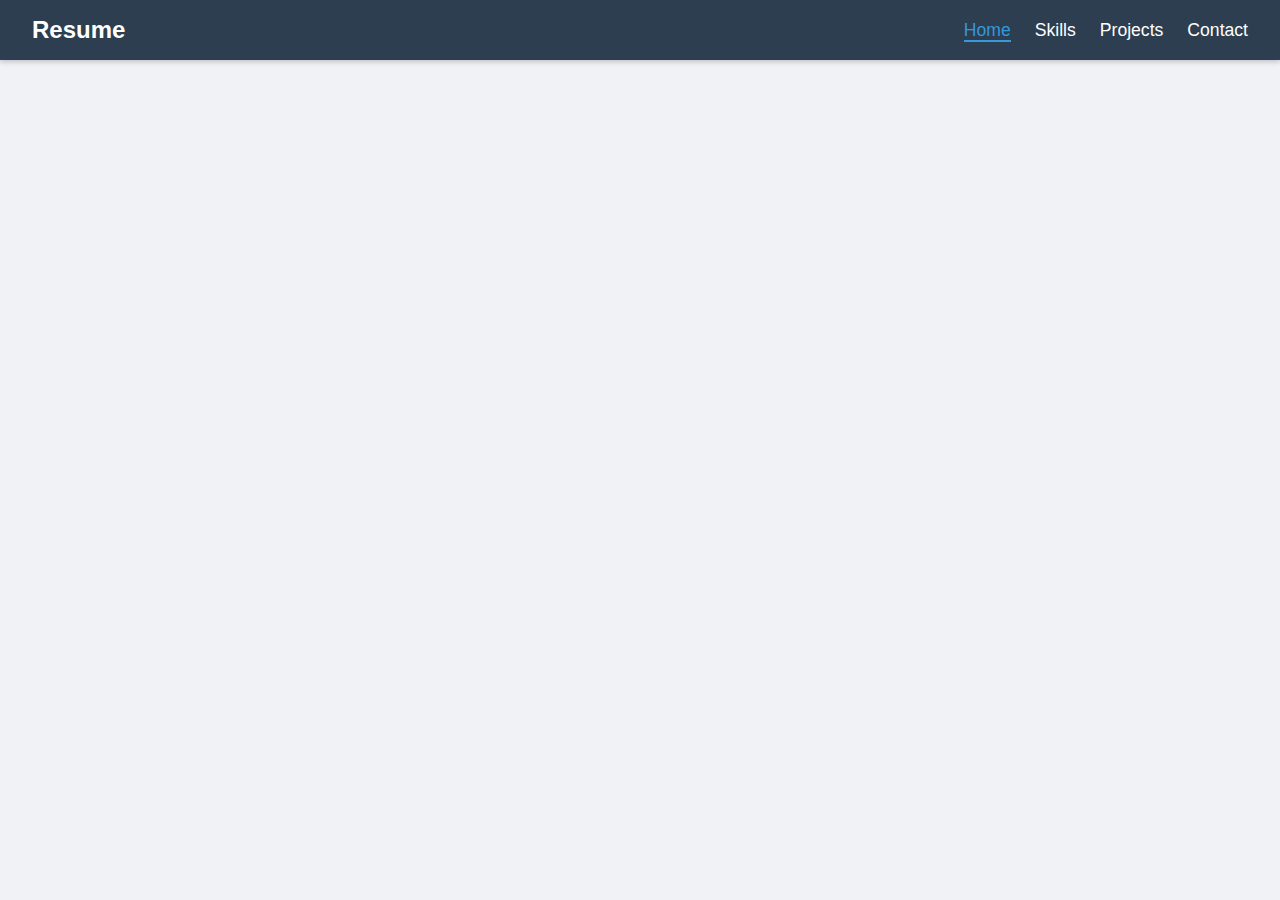
<file: index.html>
<script type="text/javascript">
        var gk_isXlsx = false;
        var gk_xlsxFileLookup = {};
        var gk_fileData = {};
        function filledCell(cell) {
          return cell !== '' && cell != null;
        }
        function loadFileData(filename) {
        if (gk_isXlsx && gk_xlsxFileLookup[filename]) {
            try {
                var workbook = XLSX.read(gk_fileData[filename], { type: 'base64' });
                var firstSheetName = workbook.SheetNames[0];
                var worksheet = workbook.Sheets[firstSheetName];

                // Convert sheet to JSON to filter blank rows
                var jsonData = XLSX.utils.sheet_to_json(worksheet, { header: 1, blankrows: false, defval: '' });
                // Filter out blank rows (rows where all cells are empty, null, or undefined)
                var filteredData = jsonData.filter(row => row.some(filledCell));

                // Heuristic to find the header row by ignoring rows with fewer filled cells than the next row
                var headerRowIndex = filteredData.findIndex((row, index) =>
                  row.filter(filledCell).length >= filteredData[index + 1]?.filter(filledCell).length
                );
                // Fallback
                if (headerRowIndex === -1 || headerRowIndex > 25) {
                  headerRowIndex = 0;
                }

                // Convert filtered JSON back to CSV
                var csv = XLSX.utils.aoa_to_sheet(filteredData.slice(headerRowIndex)); // Create a new sheet from filtered array of arrays
                csv = XLSX.utils.sheet_to_csv(csv, { header: 1 });
                return csv;
            } catch (e) {
                console.error(e);
                return "";
            }
        }
        return gk_fileData[filename] || "";
        }
        </script><!DOCTYPE html>
<html lang="en">
<head>
  <meta charset="UTF-8">
  <meta name="viewport" content="width=device-width, initial-scale=1.0">
  <title>Home - Resume Website</title>
  <link rel="stylesheet" href="styles.css">
</head>
<body>
  <nav class="navbar">
    <div class="nav-brand">Resume</div>
    <ul class="nav-links">
      <li><a href="index.html" class="active">Home</a></li>
      <li><a href="skills.html">Skills</a></li>
      <li><a href="projects.html">Projects</a></li>
      <li><a href="contact.html">Contact</a></li>
    </ul>
  </nav>
  <main class="container">
    <section class="hero fade-in">
      <h1>Hello, I'm John Doe</h1>
      <p>Web Developer & Designer</p>
      <p>Welcome to my personal portfolio. Explore my skills, projects, and get in touch!</p>
    </section>
  </main>
  <script src="script.js"></script>
</body>
</html>
</file>
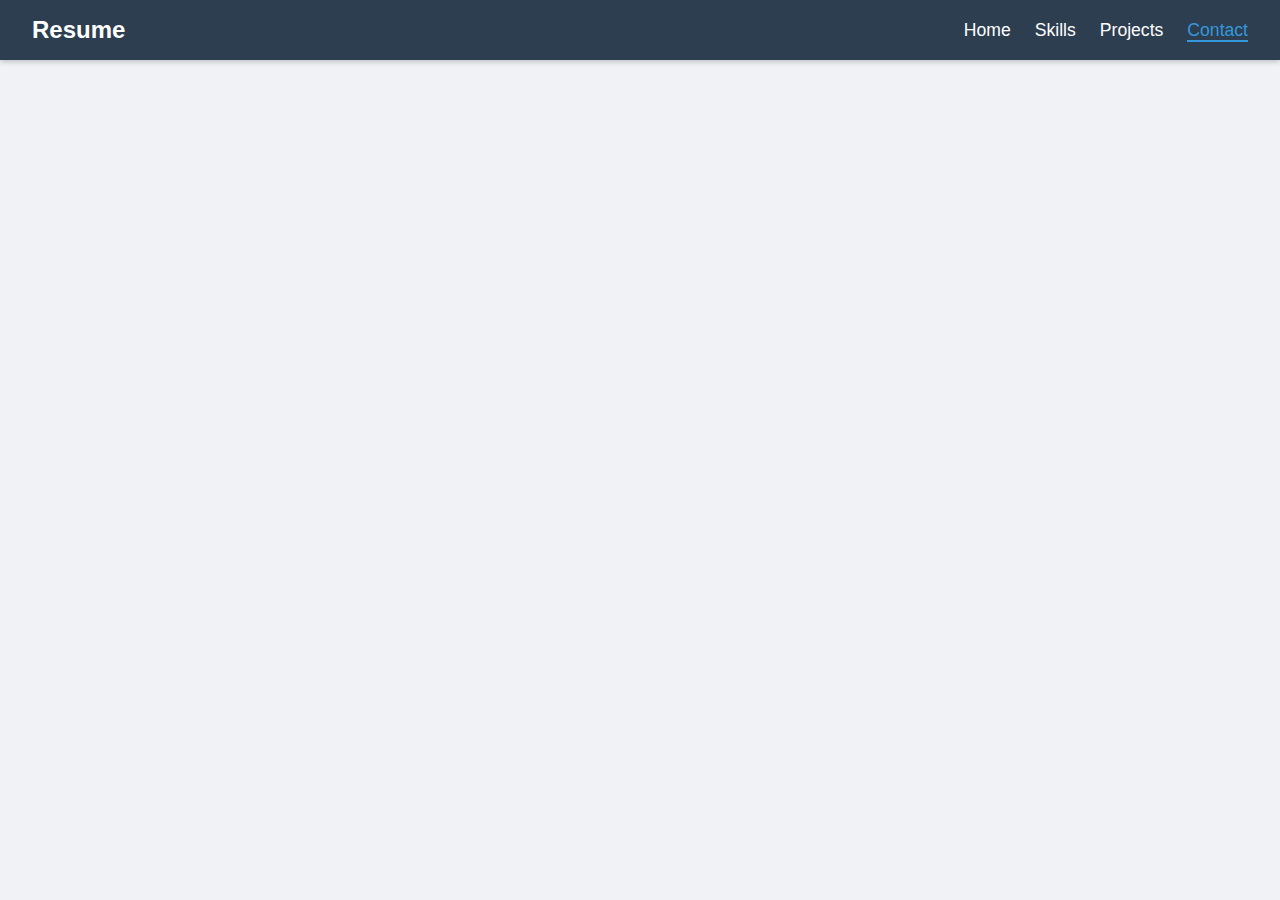
<file: contact.html>
<script type="text/javascript">
        var gk_isXlsx = false;
        var gk_xlsxFileLookup = {};
        var gk_fileData = {};
        function filledCell(cell) {
          return cell !== '' && cell != null;
        }
        function loadFileData(filename) {
        if (gk_isXlsx && gk_xlsxFileLookup[filename]) {
            try {
                var workbook = XLSX.read(gk_fileData[filename], { type: 'base64' });
                var firstSheetName = workbook.SheetNames[0];
                var worksheet = workbook.Sheets[firstSheetName];

                // Convert sheet to JSON to filter blank rows
                var jsonData = XLSX.utils.sheet_to_json(worksheet, { header: 1, blankrows: false, defval: '' });
                // Filter out blank rows (rows where all cells are empty, null, or undefined)
                var filteredData = jsonData.filter(row => row.some(filledCell));

                // Heuristic to find the header row by ignoring rows with fewer filled cells than the next row
                var headerRowIndex = filteredData.findIndex((row, index) =>
                  row.filter(filledCell).length >= filteredData[index + 1]?.filter(filledCell).length
                );
                // Fallback
                if (headerRowIndex === -1 || headerRowIndex > 25) {
                  headerRowIndex = 0;
                }

                // Convert filtered JSON back to CSV
                var csv = XLSX.utils.aoa_to_sheet(filteredData.slice(headerRowIndex)); // Create a new sheet from filtered array of arrays
                csv = XLSX.utils.sheet_to_csv(csv, { header: 1 });
                return csv;
            } catch (e) {
                console.error(e);
                return "";
            }
        }
        return gk_fileData[filename] || "";
        }
        </script><!DOCTYPE html>
<html lang="en">
<head>
  <meta charset="UTF-8">
  <meta name="viewport" content="width=device-width, initial-scale=1.0">
  <title>Contact - Resume Website</title>
  <link rel="stylesheet" href="styles.css">
</head>
<body>
  <nav class="navbar">
    <div class="nav-brand">Resume</div>
    <ul class="nav-links">
      <li><a href="index.html">Home</a></li>
      <li><a href="skills.html">Skills</a></li>
      <li><a href="projects.html">Projects</a></li>
      <li><a href="contact.html" class="active">Contact</a></li>
    </ul>
  </nav>
  <main class="container">
    <section class="contact fade-in">
      <h1>Contact Me</h1>
      <p>Email: john.doe@example.com</p>
      <p>LinkedIn: linkedin.com/in/johndoe</p>
      <p>GitHub: github.com/johndoe</p>
    </section>
  </main>
  <script src="script.js"></script>
</body>
</html>
</file>
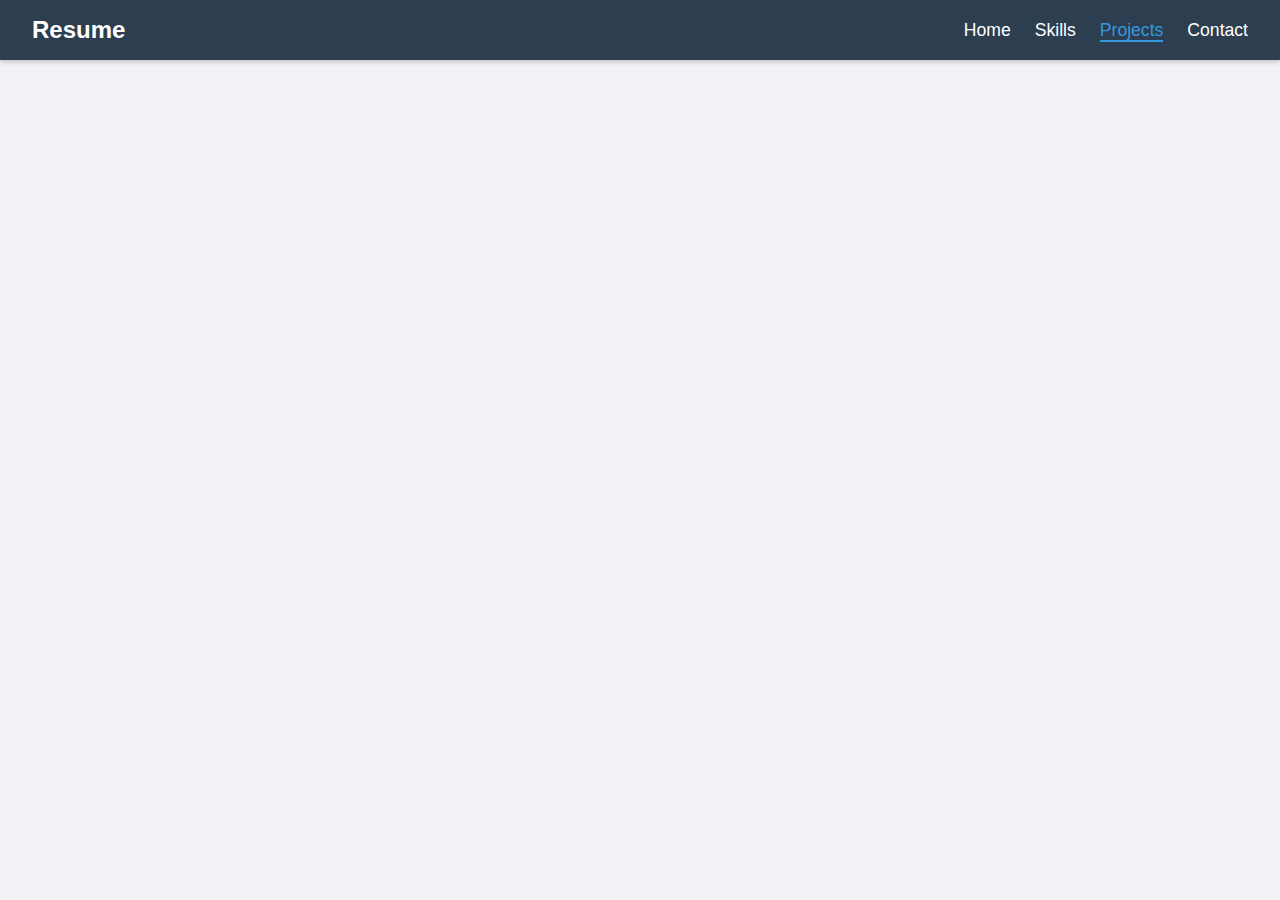
<file: projects.html>
<script type="text/javascript">
        var gk_isXlsx = false;
        var gk_xlsxFileLookup = {};
        var gk_fileData = {};
        function filledCell(cell) {
          return cell !== '' && cell != null;
        }
        function loadFileData(filename) {
        if (gk_isXlsx && gk_xlsxFileLookup[filename]) {
            try {
                var workbook = XLSX.read(gk_fileData[filename], { type: 'base64' });
                var firstSheetName = workbook.SheetNames[0];
                var worksheet = workbook.Sheets[firstSheetName];

                // Convert sheet to JSON to filter blank rows
                var jsonData = XLSX.utils.sheet_to_json(worksheet, { header: 1, blankrows: false, defval: '' });
                // Filter out blank rows (rows where all cells are empty, null, or undefined)
                var filteredData = jsonData.filter(row => row.some(filledCell));

                // Heuristic to find the header row by ignoring rows with fewer filled cells than the next row
                var headerRowIndex = filteredData.findIndex((row, index) =>
                  row.filter(filledCell).length >= filteredData[index + 1]?.filter(filledCell).length
                );
                // Fallback
                if (headerRowIndex === -1 || headerRowIndex > 25) {
                  headerRowIndex = 0;
                }

                // Convert filtered JSON back to CSV
                var csv = XLSX.utils.aoa_to_sheet(filteredData.slice(headerRowIndex)); // Create a new sheet from filtered array of arrays
                csv = XLSX.utils.sheet_to_csv(csv, { header: 1 });
                return csv;
            } catch (e) {
                console.error(e);
                return "";
            }
        }
        return gk_fileData[filename] || "";
        }
        </script><!DOCTYPE html>
<html lang="en">
<head>
  <meta charset="UTF-8">
  <meta name="viewport" content="width=device-width, initial-scale=1.0">
  <title>Projects - Resume Website</title>
  <link rel="stylesheet" href="styles.css">
</head>
<body>
  <nav class="navbar">
    <div class="nav-brand">Resume</div>
    <ul class="nav-links">
      <li><a href="index.html">Home</a></li>
      <li><a href="skills.html">Skills</a></li>
      <li><a href="projects.html" class="active">Projects</a></li>
      <li><a href="contact.html">Contact</a></li>
    </ul>
  </nav>
  <main class="container">
    <section class="projects fade-in">
      <h1>My Projects</h1>
      <div class="project-grid">
        <div class="project-card">
          <h3>Project One</h3>
          <p>A responsive e-commerce website built with HTML, CSS, and JavaScript.</p>
        </div>
        <div class="project-card">
          <h3>Project Two</h3>
          <p>A task management app using React and Firebase.</p>
        </div>
         <div class="project-card">
          <h3>Project Three</h3>
          <p>A task management app using React and Firebase.</p>
        </div>
        
      </div>
    </section>
  </main>
  <script src="script.js"></script>
</body>
</html>
</file>
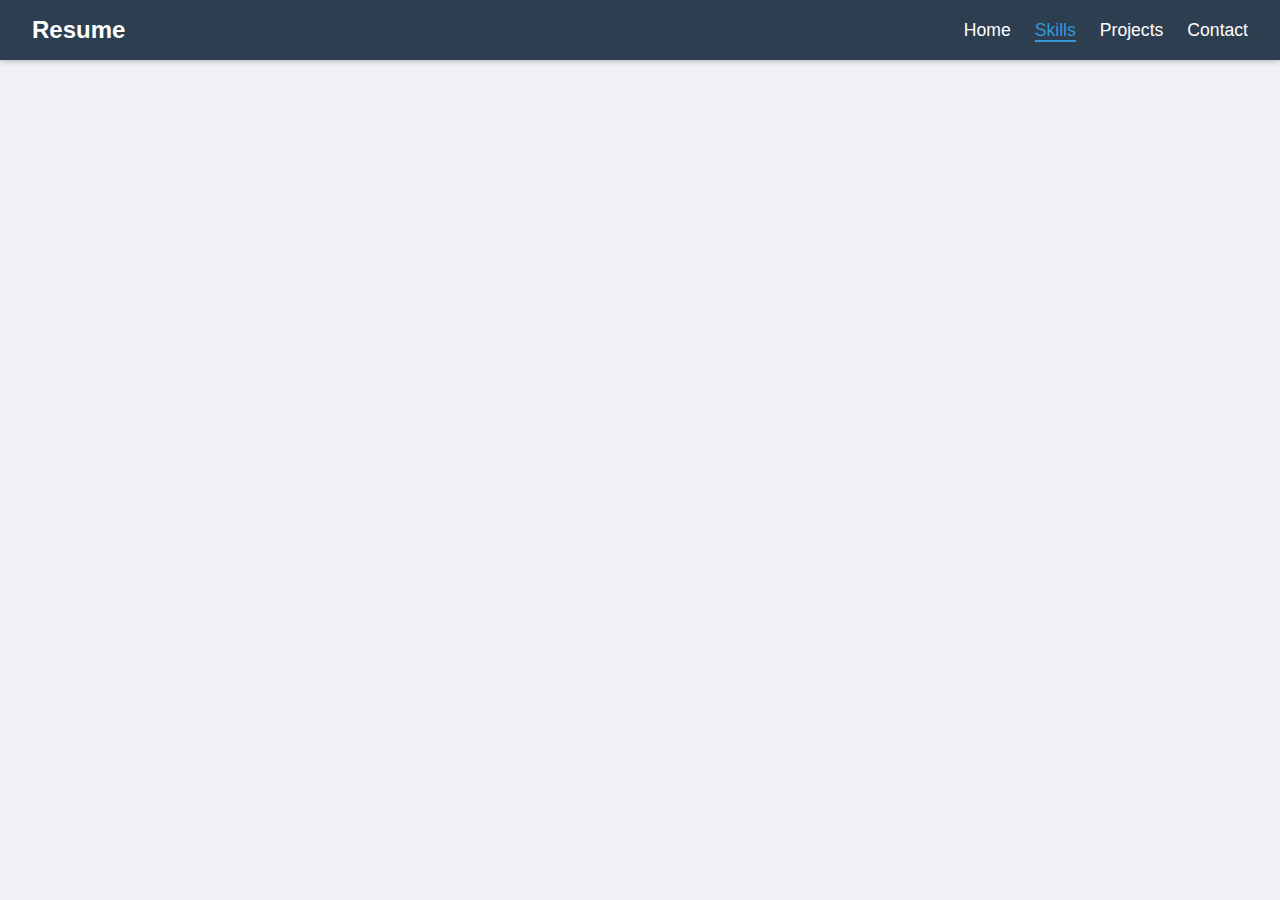
<file: skills.html>
<script type="text/javascript">
        var gk_isXlsx = false;
        var gk_xlsxFileLookup = {};
        var gk_fileData = {};
        function filledCell(cell) {
          return cell !== '' && cell != null;
        }
        function loadFileData(filename) {
        if (gk_isXlsx && gk_xlsxFileLookup[filename]) {
            try {
                var workbook = XLSX.read(gk_fileData[filename], { type: 'base64' });
                var firstSheetName = workbook.SheetNames[0];
                var worksheet = workbook.Sheets[firstSheetName];

                // Convert sheet to JSON to filter blank rows
                var jsonData = XLSX.utils.sheet_to_json(worksheet, { header: 1, blankrows: false, defval: '' });
                // Filter out blank rows (rows where all cells are empty, null, or undefined)
                var filteredData = jsonData.filter(row => row.some(filledCell));

                // Heuristic to find the header row by ignoring rows with fewer filled cells than the next row
                var headerRowIndex = filteredData.findIndex((row, index) =>
                  row.filter(filledCell).length >= filteredData[index + 1]?.filter(filledCell).length
                );
                // Fallback
                if (headerRowIndex === -1 || headerRowIndex > 25) {
                  headerRowIndex = 0;
                }

                // Convert filtered JSON back to CSV
                var csv = XLSX.utils.aoa_to_sheet(filteredData.slice(headerRowIndex)); // Create a new sheet from filtered array of arrays
                csv = XLSX.utils.sheet_to_csv(csv, { header: 1 });
                return csv;
            } catch (e) {
                console.error(e);
                return "";
            }
        }
        return gk_fileData[filename] || "";
        }
        </script><!DOCTYPE html>
<html lang="en">
<head>
  <meta charset="UTF-8">
  <meta name="viewport" content="width=device-width, initial-scale=1.0">
  <title>Skills - Resume Website</title>
  <link rel="stylesheet" href="styles.css">
</head>
<body>
  <nav class="navbar">
    <div class="nav-brand">Resume</div>
    <ul class="nav-links">
      <li><a href="index.html">Home</a></li>
      <li><a href="skills.html" class="active">Skills</a></li>
      <li><a href="projects.html">Projects</a></li>
      <li><a href="contact.html">Contact</a></li>
    </ul>
  </nav>
  <main class="container">
    <section class="skills fade-in">
      <h1>My Skills</h1>
      <ul class="skills-list">
        <li class="skill-item">HTML5 <span class="skill-level">90%</span></li>
        <li class="skill-item">CSS3 <span class="skill-level">85%</span></li>
        <li class="skill-item">JavaScript <span class="skill-level">80%</span></li>
        <li class="skill-item">React <span class="skill-level">75%</span></li>
      </ul>
    </section>
  </main>
  <script src="script.js"></script>
</body>
</html>
</file>
<file: styles.css>
body {
  margin: 0;
  font-family: 'Arial', sans-serif;
  background-color: #f0f2f5;
  color: #333;
}

.navbar {
  background-color: #2c3e50;
  padding: 1rem 2rem;
  display: flex;
  justify-content: space-between;
  align-items: center;
  box-shadow: 0 2px 5px rgba(0, 0, 0, 0.2);
  position: sticky;
  top: 0;
  z-index: 100;
}

.nav-brand {
  color: white;
  font-size: 1.5rem;
  font-weight: bold;
}

.nav-links {
  list-style: none;
  margin: 0;
  padding: 0;
  display: flex;
  gap: 1.5rem;
}

.nav-links li a {
  color: white;
  text-decoration: none;
  font-size: 1.1rem;
  transition: color 0.3s ease, transform 0.3s ease;
}

.nav-links li a:hover {
  color: #3498db;
  transform: translateY(-2px);
}

.nav-links li a.active {
  color: #3498db;
  border-bottom: 2px solid #3498db;
}

.container {
  max-width: 1200px;
  margin: 2rem auto;
  padding: 0 1rem;
}

.hero, .skills, .projects, .contact {
  text-align: center;
  padding: 2rem;
  background-color: white;
  border-radius: 10px;
  box-shadow: 0 4px 10px rgba(0, 0, 0, 0.1);
}

h1 {
  font-size: 2.5rem;
  margin-bottom: 1rem;
  color: #2c3e50;
}

p {
  font-size: 1.2rem;
  line-height: 1.6;
}

.skills-list {
  list-style: none;
  padding: 0;
  max-width: 600px;
  margin: 2rem auto;
}

.skill-item {
  background-color: #ecf0f1;
  padding: 1rem;
  margin: 0.5rem 0;
  border-radius: 5px;
  display: flex;
  justify-content: space-between;
  align-items: center;
  transition: transform 0.3s ease;
}

.skill-item:hover {
  transform: scale(1.05);
}

.skill-level {
  font-weight: bold;
  color: #3498db;
}

.project-grid {
  display: grid;
  grid-template-columns: repeat(auto-fit, minmax(250px, 1fr));
  gap: 1.5rem;
  margin-top: 2rem;
}

.project-card {
  background-color: #ecf0f1;
  padding: 1.5rem;
  border-radius: 10px;
  transition: transform 0.3s ease, box-shadow 0.3s ease;
}

.project-card:hover {
  transform: translateY(-5px);
  box-shadow: 0 6px 15px rgba(0, 0, 0, 0.2);
}

.fade-in {
  opacity: 0;
  transform: translateY(20px);
  animation: fadeIn 1s ease forwards;
}

@keyframes fadeIn {
  to {
    opacity: 1;
    transform: translateY(0);
  }
}

@media (max-width: 768px) {
  .nav-links {
    flex-direction: column;
    gap: 1rem;
  }

  .navbar {
    flex-direction: column;
    padding: 1rem;
  }

  .nav-brand {
    margin-bottom: 1rem;
  }
}
</file>
